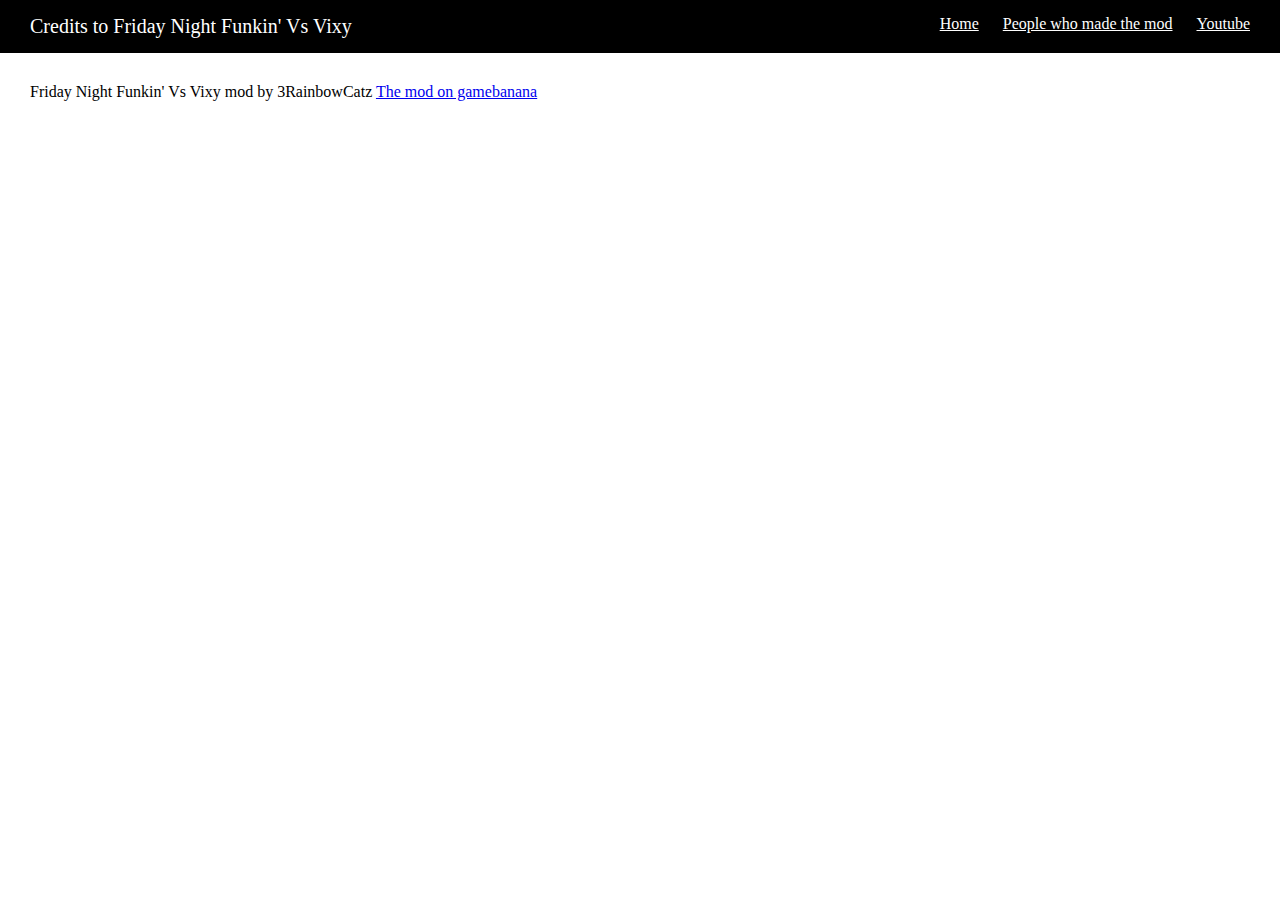
<file: index.html>
<!DOCTYPE html>
<html lang='en-US'>
    <head>
        <title>Credits to Friday Night Funkin Vs Vixy</title>
        <link rel="stylesheet" type="text/css" href="title.css" />
    </head>
    <body>
        <header>
            <span>Credits to Friday Night Funkin' Vs Vixy</span>
            <div>
            <a href="index.html">Home</a>
            <a href="people who made the mod.html">People who made the mod</a>
            <a href="https://www.youtube.com/channel/UCojpgLOkNAVLLnL170tiYew">Youtube</a>
            </div>
        </header>
        <div class="body">
            Friday Night Funkin' Vs Vixy mod by 3RainbowCatz
            <a href="https://www.youtube.com/channel/UCojpgLOkNAVLLnL170tiYew">The mod on gamebanana</a>
        </div>
    </body>
</html>
</file>
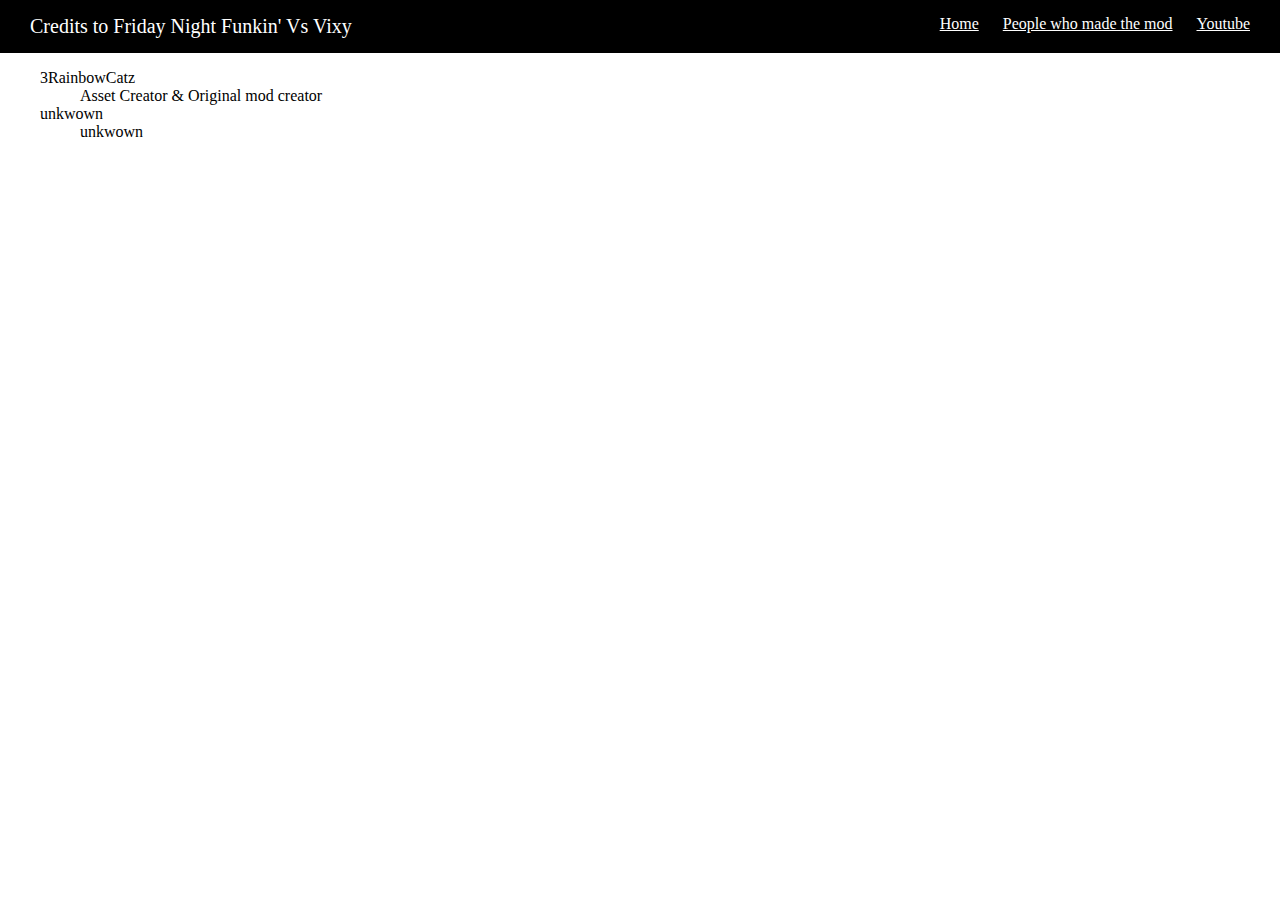
<file: people who made the mod.html>
<!DOCTYPE html>
<html lang='en-US'>
    <head>
        <title>Credits to Friday Night Funkin Vs Vixy</title>
        <link rel="stylesheet" type="text/css" href="title.css" />
    </head>
    <body>
        <header>
            <span>Credits to Friday Night Funkin' Vs Vixy</span>
            <div>
            <a href="index.html">Home</a>
            <a href="people who made the mod.html">People who made the mod</a>
            <a href="https://www.youtube.com/channel/UCojpgLOkNAVLLnL170tiYew">Youtube</a>
            </div>
        </header>
        <ul>
            <il>3RainbowCatz
            <ul>
                <il>Asset Creator</il>
                <il>& Original mod creator</il>
            </ul>
            </il>
            <il>unkwown
                <ul>
                    <il>unkwown</il>
                </ul>
            </il>
        </ul>
    </body>
</html>
</file>
<file: title.css>
html, body {
    font-family: Roboto, "Open Sans", "Segoe UI";
    padding: 0;
    margin: 0;
}
header {
    padding: 15px 30px;
    background-color: black;
    color: white;
}
header > span {
    font-size: 20px;
    font-weight: 500;
}
header div {
    float: right;
}
header div a {
    margin-left: 20px;
    color: white;
}
div.body {
    padding: 30px;
}
</file>
